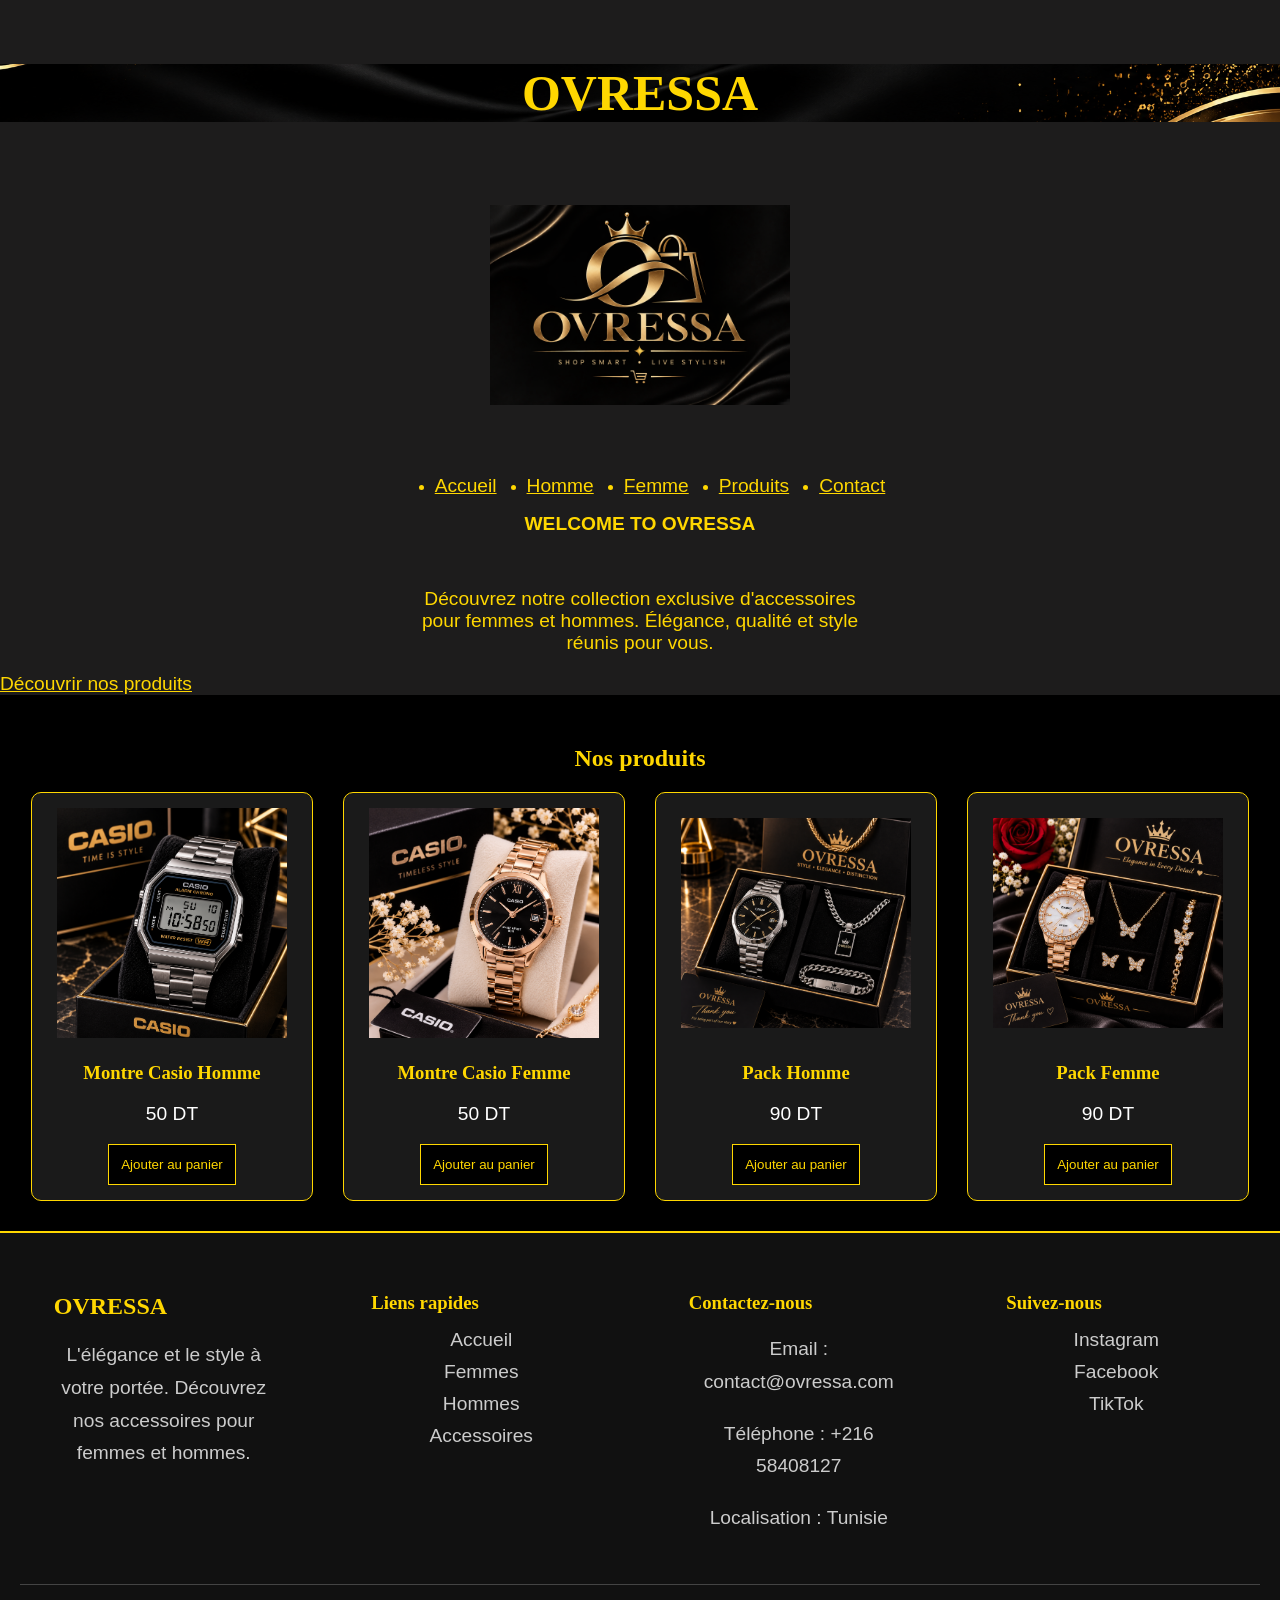
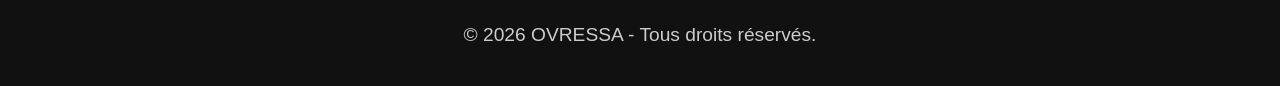
<file: index.html>
<!DOCTYPE html>
<html lang="fr">
<head>
    <meta charset="UTF-8">
    <meta name="viewport" content="width=device-width, initial-scale=1.0">
    <title>OVRESSA</title>
    <link rel="stylesheet" href="style.css">
    
</head>

<body>

    <header>
        <h1 id="titre">OVRESSA</h1>

        <img src="images/Logo de luxe doré OVRESSA.png"
             alt="Logo OVRESSA"
             width="300">
    </header>

    <nav>
        <ul>
            <li><a href="index.html">Accueil</a></li>
            <li><a href="Homme.html">Homme</a></li>
            <li><a href="Femme.html">Femme</a></li>
            <li><a href="Produits.html">Produits</a></li>
            <li><a href="Contact.html">Contact</a></li>
        </ul>
    </nav>

    <section class="Acceuil">
        <h1>WELCOME TO OVRESSA</h1>
        <br>
        <p>
            Découvrez notre collection exclusive d'accessoires <br>
            pour femmes et hommes. Élégance, qualité et style <br>
            réunis pour vous.
        </p>

        <a href="Produits.html" class="btn">Découvrir nos produits</a>
    </section>

    <section class="produits">
        <h2>Nos produits</h2>

        <div class="photos">

            <div class="carte">
                <a href="montre.html">
                    <img src="images/Montre Casio argentée en écrin luxueux.png"
                         alt="Montre homme">
                </a>
                <h3>Montre Casio Homme</h3>
                <p>50 DT</p>
                <button class="btn-panier">Ajouter au panier</button>
            </div>

            <div class="carte">
                <a href="montrefemme.html">
                    <img src="images/Montre Casio rose doré, élégance intemporelle.png"
                         alt="Montre femme">
                </a>
                <h3>Montre Casio Femme</h3>
                <p>50 DT</p>
                <button class="btn-panier">Ajouter au panier</button>
            </div>

            <div class="carte">
                <a href="packhomme.html">
                    <img src="images/Coffret OVRESSA noir et or de luxe.png"
                         alt="Pack homme">
                </a>
                <h3>Pack Homme</h3>
                <p>90 DT</p>
                <button class="btn-panier">Ajouter au panier</button>
            </div>

            <div class="carte">
                <a href="packfemme.html">
                    <img src="images/Coffret de bijoux de luxe OVRESSA.png"
                         alt="Pack femme">
                </a>
                <h3>Pack Femme</h3>
                <p>90 DT</p>
                <button class="btn-panier">Ajouter au panier</button>
            </div>

        </div>
    </section>

    <footer class="footer">

        <div class="footer-container">

            <div class="footer-info">
                <h2>OVRESSA</h2>
                <p>
                    L'élégance et le style à votre portée.
                    Découvrez nos accessoires pour femmes et hommes.
                </p>
            </div>

            <div class="footer-links">
                <h3>Liens rapides</h3>
                <a href="index.html">Accueil</a>
                <a href="Femme.html">Femmes</a>
                <a href="Homme.html">Hommes</a>
                <a href="Produits.html">Accessoires</a>
            </div>

            <div class="footer-contact">
                <h3>Contactez-nous</h3>
                <p>Email : contact@ovressa.com</p>
                <p>Téléphone : +216 58408127</p>
                <p>Localisation : Tunisie</p>
            </div>

            <div class="footer-social">
                <h3>Suivez-nous</h3>
                <a href="#">Instagram</a>
                <a href="#">Facebook</a>
                <a href="#">TikTok</a>
            </div>

        </div>

        <div class="footer-bottom">
            <p>© 2026 OVRESSA - Tous droits réservés.</p>
        </div>

    </footer>
    <script src="script.js"></script>

</body>
</html>
</file>
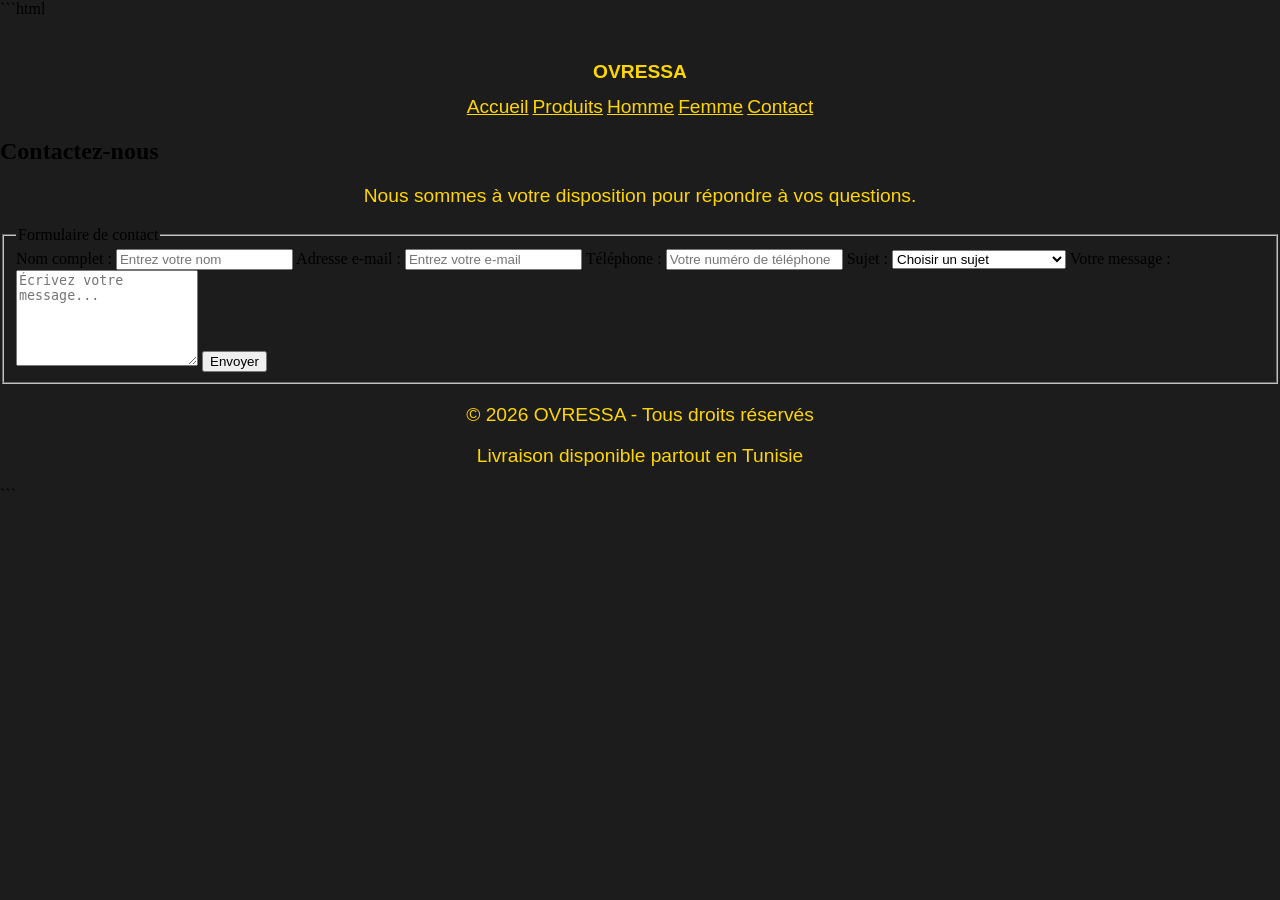
<file: Contact.html>
```html
<!DOCTYPE html>
<html lang="fr">
<head>
    <meta charset="UTF-8">
    <meta name="viewport" content="width=device-width, initial-scale=1.0">
    <title>Contact - OVRESSA</title>
    <link rel="stylesheet" href="style.css">
    
</head>

<body>

    <header>
        <h1>OVRESSA</h1>

        <nav>
            <a href="index.html">Accueil</a>
            <a href="Produits.html">Produits</a>
            <a href="Homme.html">Homme</a>
            <a href="Femme.html">Femme</a>
            <a href="Contact.html">Contact</a>
        </nav>
    </header>

    <main>
        <section class="bienvenue">
            <h2>Contactez-nous</h2>
            <p>Nous sommes à votre disposition pour répondre à vos questions.</p>
        </section>

        <section class="contact">

            <form action="#" method="post">

                <fieldset>
                    <legend>Formulaire de contact</legend>

                    <label for="nom">Nom complet :</label>
                    <input type="text" id="nom" name="nom"
                           placeholder="Entrez votre nom" required>

                    <label for="email">Adresse e-mail :</label>
                    <input type="email" id="email" name="email"
                           placeholder="Entrez votre e-mail" required>

                    <label for="telephone">Téléphone :</label>
                    <input type="tel" id="telephone" name="telephone"
                           placeholder="Votre numéro de téléphone">

                    <label for="sujet">Sujet :</label>
                    <select id="sujet" name="sujet">
                        <option value="">Choisir un sujet</option>
                        <option value="commande">Commande</option>
                        <option value="livraison">Livraison</option>
                        <option value="produit">Information sur un produit</option>
                        <option value="autre">Autre</option>
                    </select>

                    <label for="message">Votre message :</label>
                    <textarea id="message" name="message"
                              rows="6" placeholder="Écrivez votre message..."
                              required></textarea>

                    <button type="submit">Envoyer</button>

                </fieldset>

            </form>

        </section>
    </main>

    <footer>
        <p>© 2026 OVRESSA - Tous droits réservés</p>
        <p>Livraison disponible partout en Tunisie</p>
    </footer>
    <script src="script.js"></script>

</body>
</html>
```
</file>
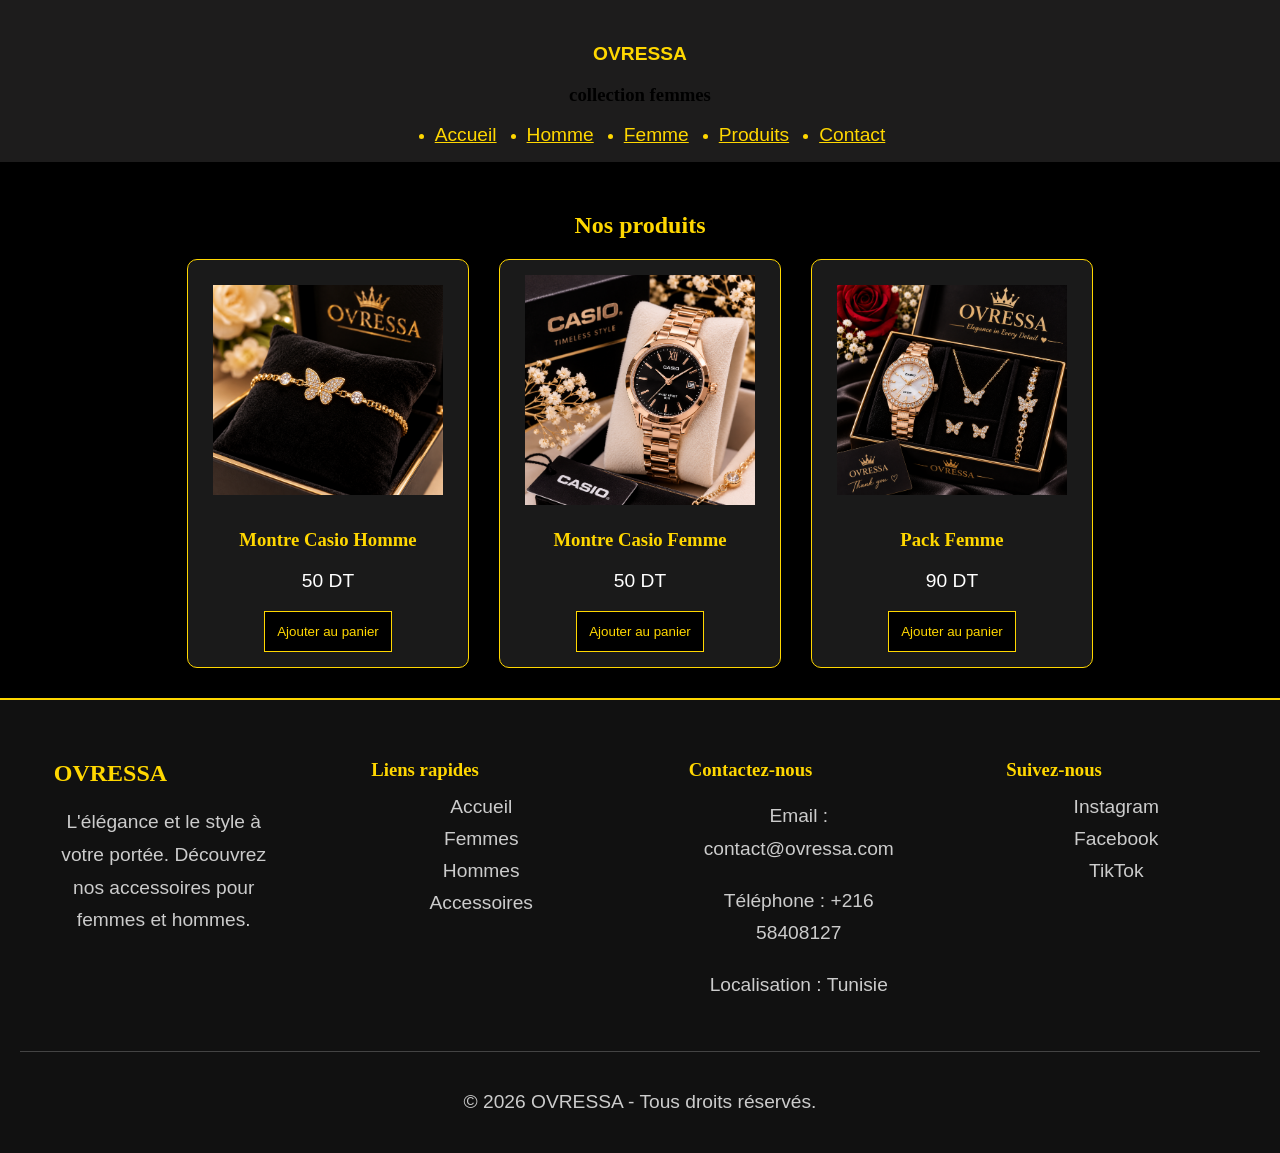
<file: Femme.html>
<!DOCTYPE html>
<html lang="en">
<head>
    <meta charset="UTF-8">
    <meta name="viewport" content="width=device-width, initial-scale=1.0">
    <title>Document</title>
    <link rel="stylesheet" href="style.css">
    
</head>
<body>
    <header>
        <h1>OVRESSA</h1>
        <h3>collection femmes</h3>
    </header>
    <nav>
        <ul>
            <li><a href="index.html">Accueil</a></li>
            <li><a href="Homme.html">Homme</a></li>
            <li><a href="Femme.html">Femme</a></li>
            <li><a href="Produits.html">Produits</a></li>
            <li><a href="Contact.html">Contact</a></li>
        </ul>
    </nav>
    <section class="produits">
        <h2>Nos produits</h2>

        <div class="photos">

            <div class="carte">
                <a href="montre.html">
                    <img src="images/Bracelet papillon doré dans un écrin de luxe.png"
                         alt="Montre homme">
                </a>
                <h3>Montre Casio Homme</h3>
                <p>50 DT</p>
                <button class="btn-panier">Ajouter au panier</button>
            </div>

            <div class="carte">
                <a href="montrefemme.html">
                    <img src="images/Montre Casio rose doré, élégance intemporelle.png"
                         alt="Montre femme">
                </a>
                <h3>Montre Casio Femme</h3>
                <p>50 DT</p>
                <button class="btn-panier">Ajouter au panier</button>
            </div>

        
            <div class="carte">
                <a href="packfemme.html">
                    <img src="images/Coffret de bijoux de luxe OVRESSA.png"
                         alt="Pack femme">
                </a>
                <h3>Pack Femme</h3>
                <p>90 DT</p>
                <button class="btn-panier">Ajouter au panier</button>
            </div>
            

        </div>
    </section>













    <footer class="footer">

        <div class="footer-container">

            <div class="footer-info">
                <h2>OVRESSA</h2>
                <p>
                    L'élégance et le style à votre portée.
                    Découvrez nos accessoires pour femmes et hommes.
                </p>
            </div>

            <div class="footer-links">
                <h3>Liens rapides</h3>
                <a href="index.html">Accueil</a>
                <a href="Femme.html">Femmes</a>
                <a href="Homme.html">Hommes</a>
                <a href="Produits.html">Accessoires</a>
            </div>

            <div class="footer-contact">
                <h3>Contactez-nous</h3>
                <p>Email : contact@ovressa.com</p>
                <p>Téléphone : +216 58408127</p>
                <p>Localisation : Tunisie</p>
            </div>

            <div class="footer-social">
                <h3>Suivez-nous</h3>
                <a href="#">Instagram</a>
                <a href="#">Facebook</a>
                <a href="#">TikTok</a>
            </div>

        </div>

        <div class="footer-bottom">
            <p>© 2026 OVRESSA - Tous droits réservés.</p>
        </div>

    </footer>
    <script src="script.js"></script>
    
</body>
</html>
</file>
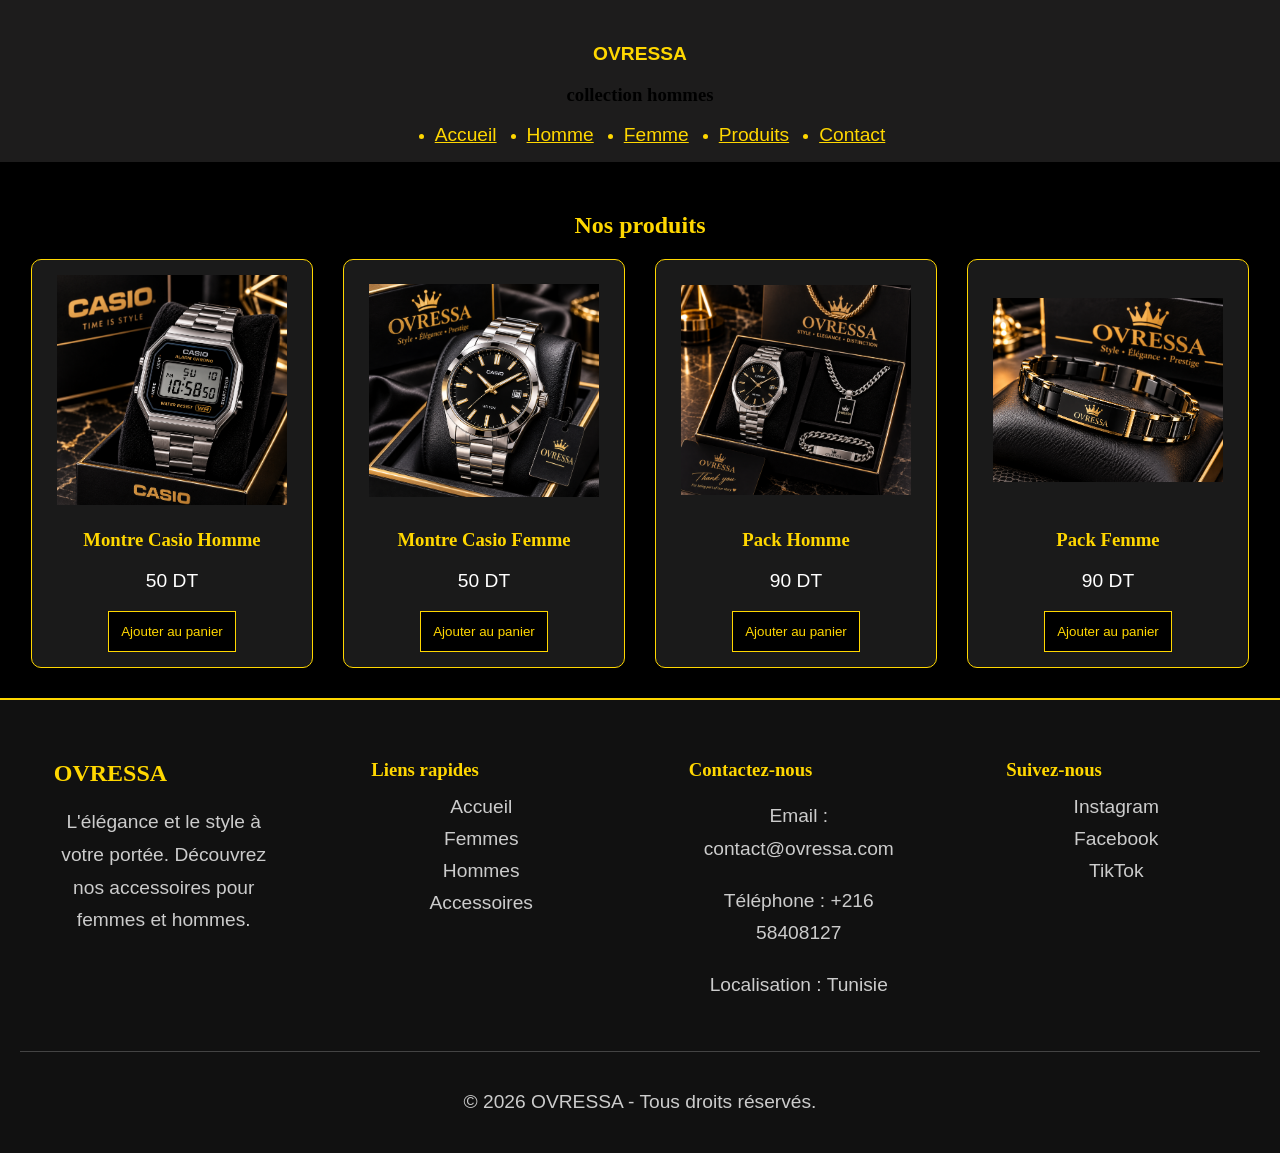
<file: Homme.html>
<!DOCTYPE html>
<html lang="en">
<head>
    <meta charset="UTF-8">
    <meta name="viewport" content="width=device-width, initial-scale=1.0">
    <title>Document</title>
    <link rel="stylesheet" href="style.css">
    
</head>
<body>
    <header>
        <h1>OVRESSA</h1>
        <h3>collection hommes</h3>
    </header>
    <nav>
        <ul>
            <li><a href="index.html">Accueil</a></li>
            <li><a href="Homme.html">Homme</a></li>
            <li><a href="Femme.html">Femme</a></li>
            <li><a href="Produits.html">Produits</a></li>
            <li><a href="Contact.html">Contact</a></li>
        </ul>
    </nav>
    <section class="produits">
        <h2>Nos produits</h2>

        <div class="photos">

            <div class="carte">
                <a href="montre.html">
                    <img src="images/Montre Casio argentée en écrin luxueux.png"
                         alt="Montre homme">
                </a>
                <h3>Montre Casio Homme</h3>
                <p>50 DT</p>
                <button class="btn-panier">Ajouter au panier</button>
            </div>

            <div class="carte">
                <a href="montre1.html">
                    <img src="images/Montre Casio dans un écrin luxueux (1).png"
                         alt="Montre femme">
                </a>
                <h3>Montre Casio Femme</h3>
                <p>50 DT</p>
                <button class="btn-panier">Ajouter au panier</button>
            </div>

            <div class="carte">
                <a href="packhomme.html">
                    <img src="images/Coffret OVRESSA noir et or de luxe.png"
                         alt="Pack homme">
                </a>
                <h3>Pack Homme</h3>
                <p>90 DT</p>
                <button class="btn-panier">Ajouter au panier</button>
            </div>

            <div class="carte">
                <a href="bracelet.html">
                    <img src="images/Bracelet OVRESSA noir et or de luxe.png"
                         alt="Pack femme">
                </a>
                <h3>Pack Femme</h3>
                <p>90 DT</p>
                <button class="btn-panier">Ajouter au panier</button>
            </div>

        </div>
    </section>













    <footer class="footer">

        <div class="footer-container">

            <div class="footer-info">
                <h2>OVRESSA</h2>
                <p>
                    L'élégance et le style à votre portée.
                    Découvrez nos accessoires pour femmes et hommes.
                </p>
            </div>

            <div class="footer-links">
                <h3>Liens rapides</h3>
                <a href="index.html">Accueil</a>
                <a href="Femme.html">Femmes</a>
                <a href="Homme.html">Hommes</a>
                <a href="Produits.html">Accessoires</a>
            </div>

            <div class="footer-contact">
                <h3>Contactez-nous</h3>
                <p>Email : contact@ovressa.com</p>
                <p>Téléphone : +216 58408127</p>
                <p>Localisation : Tunisie</p>
            </div>

            <div class="footer-social">
                <h3>Suivez-nous</h3>
                <a href="#">Instagram</a>
                <a href="#">Facebook</a>
                <a href="#">TikTok</a>
            </div>

        </div>

        <div class="footer-bottom">
            <p>© 2026 OVRESSA - Tous droits réservés.</p>
        </div>

    </footer>
    <script src="script.js"></script>
</body>
</html>
</file>
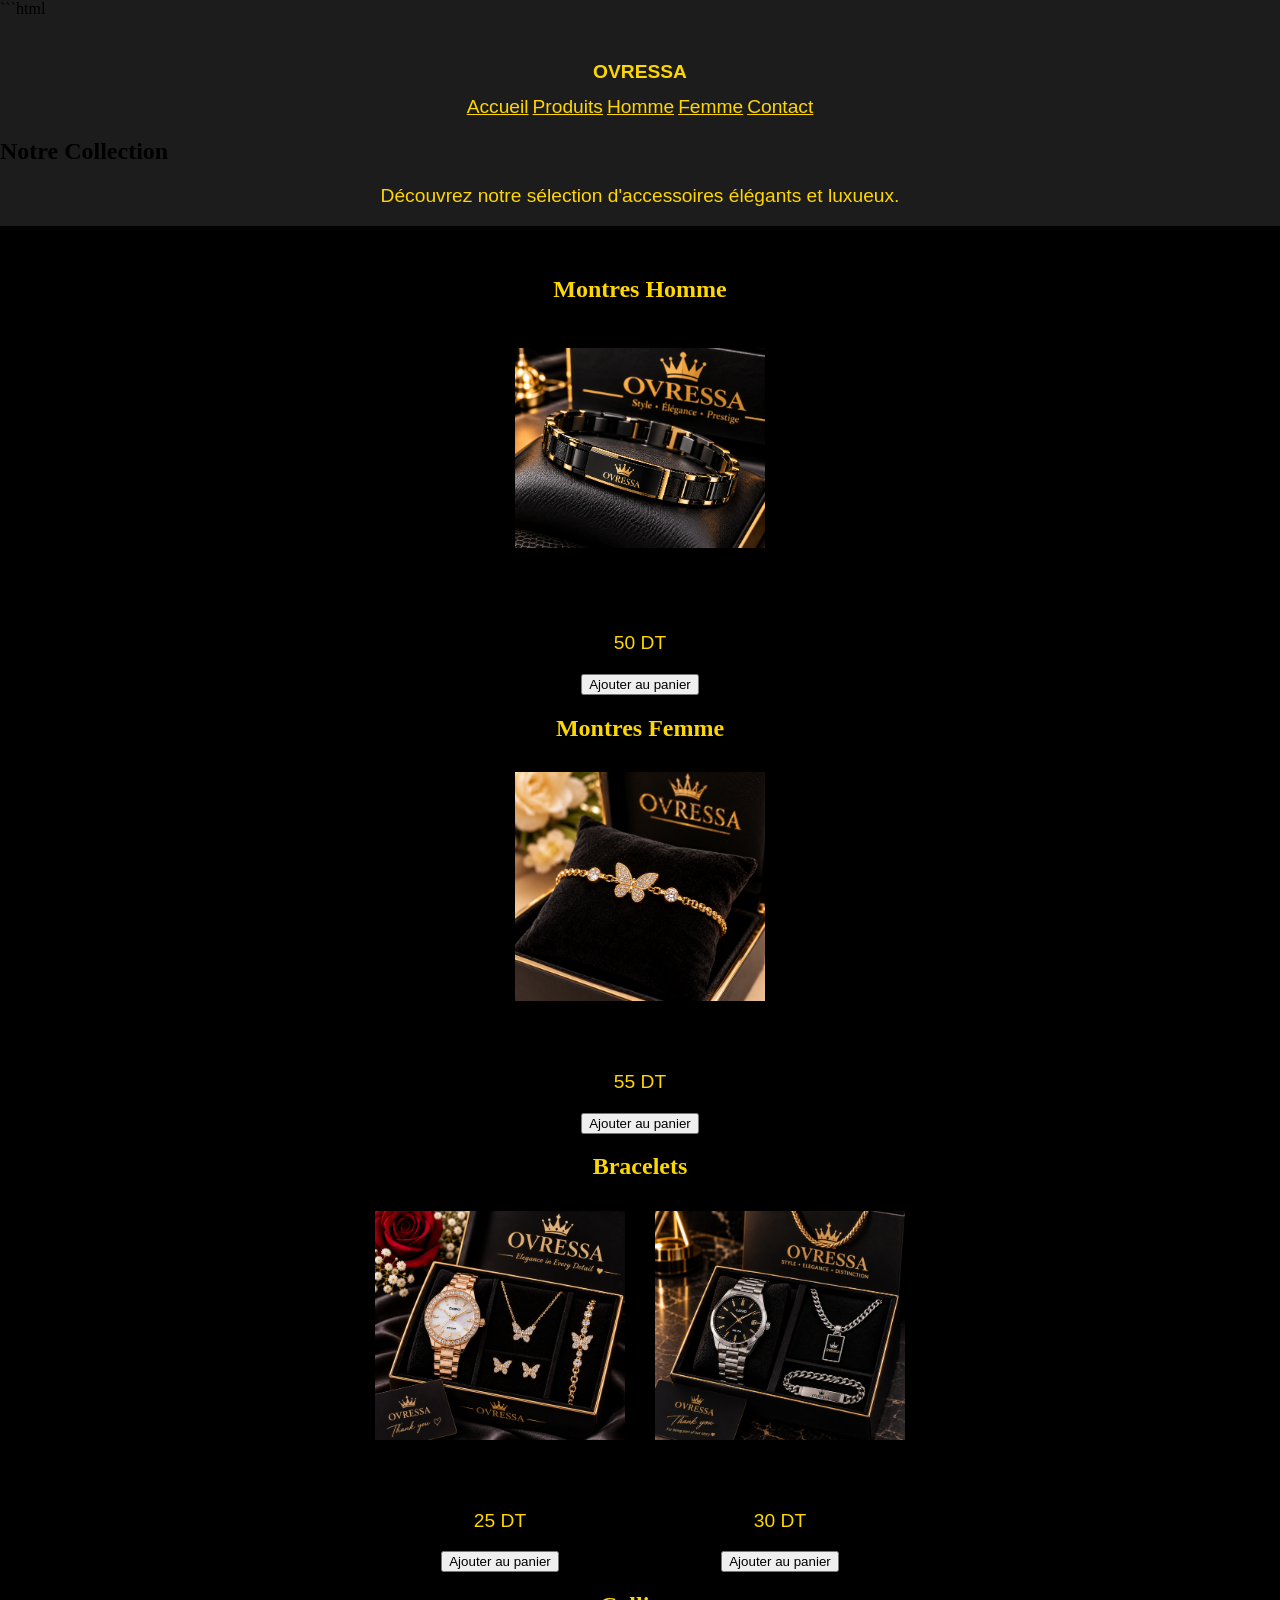
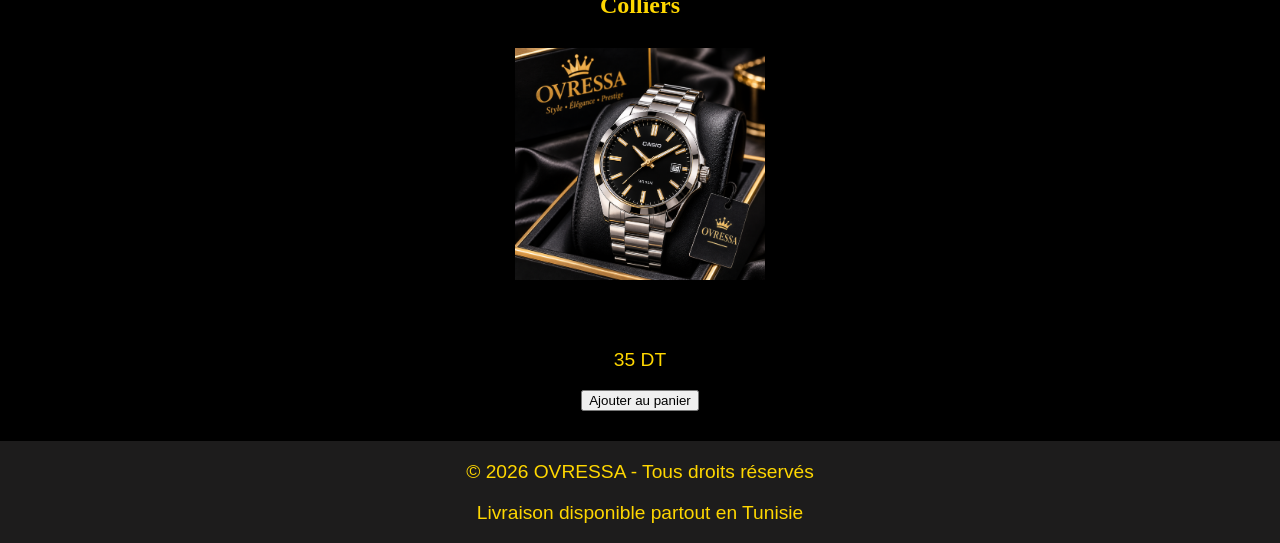
<file: Produits.html>
```html
<!DOCTYPE html>
<html lang="fr">
<head>
    <meta charset="UTF-8">
    <meta name="viewport" content="width=device-width, initial-scale=1.0">
    <title>Nos Produits - OVRESSA</title>
    <link rel="stylesheet" href="style.css">
    
</head>

<body>

    <header>
        <h1>OVRESSA</h1>
        <nav>
            <a href="index.html">Accueil</a>
            <a href="Produits.html">Produits</a>
            <a href="Homme.html">Homme</a>
            <a href="Femme.html">Femme</a>
            <a href="Contact.html">Contact</a>
        </nav>
    </header>

    <main>
        <section class="bienvenue">
            <h2>Notre Collection</h2>
            <p>Découvrez notre sélection d'accessoires élégants et luxueux.</p>
        </section>

        <section class="produits">

            <h2>Montres Homme</h2>

            <div class="photos">
                <div class="produit">
                    <img src="images/Bracelet OVRESSA noir et or de luxe.png" alt="Montre homme">
                    <h3>Montre Classique Homme</h3>
                    <p>50 DT</p>
                    <button class="btn-panier">Ajouter au panier</button>
                </div>
            </div>

            <h2>Montres Femme</h2>

            <div class="photos">
                <div class="produit">
                    <img src="images/Bracelet papillon doré dans un écrin de luxe.png" alt="Montre femme">
                    <h3>Montre Élégante Femme</h3>
                    <p>55 DT</p>
                    <button class="btn-panier">Ajouter au panier</button>
                </div>
            </div>

            <h2>Bracelets</h2>

            <div class="photos">
                <div class="produit">
                    <img src="images/Coffret de bijoux de luxe OVRESSA.png" alt="Bracelet homme">
                    <h3>Bracelet Homme</h3>
                    <p>25 DT</p>
                    <button class="btn-panier">Ajouter au panier</button>
                </div>

                <div class="produit">
                    <img src="images/Coffret OVRESSA noir et or de luxe.png" alt="Bracelet femme">
                    <h3>Bracelet Femme</h3>
                    <p>30 DT</p>
                    <button class="btn-panier">Ajouter au panier</button>
                </div>
            </div>

            <h2>Colliers</h2>

            <div class="photos">
                <div class="produit">
                    <img src="images/Montre Casio dans un écrin luxueux (1).png" alt="Collier femme">
                    <h3>Collier Élégant</h3>
                    <p>35 DT</p>
                    <button class="btn-panier">Ajouter au panier</button>
                </div>
            </div>

            

            
            </div>

        </section>
    </main>

    <footer>
        <p>© 2026 OVRESSA - Tous droits réservés</p>
        <p>Livraison disponible partout en Tunisie</p>
    </footer>
    <script src="script.js"></script>

</body>
</html>
</file>
<file: style.css>
body {
    background-color: rgb(29, 28, 28);
    margin: 0;
}

header {
    width: 100%;
    text-align: center;
    padding-top: 30px;
}

#titre {
    color: gold;
    text-align: center;
    font-size: 50px;
    font-family: Georgia, serif;
    background-image: url(images/Élégance\ noire\ et\ dorée\ royale.png);
    background-size: cover;
    background-position: center;
    background-repeat: repeat;
}

img {
    width: 300px;
    height: 300px;
    object-fit: contain;
}
nav ul{
    color: gold;
    display: flex;
    justify-content: center;
    align-items: center;
    gap: 30px;

}
nav ul li a{
    text-decoration: none;
    color: gold;
    text-decoration: underline;
}
h1,p,a{
    color: gold;
    text-align: center;
    font-size: larger;
    font-family: 'Gill Sans', 'Gill Sans MT', Calibri, 'Trebuchet MS', sans-serif;
}
.photos {
    display: flex;
    justify-content: center;
    gap: 30px;
    flex-wrap: wrap;
}

.photos img {
    width: 250px;
    height: 250px;
    object-fit: contain;
    cursor: pointer;
}
.photos img:hover{
    transform: scale(1.05);
    transition: 0.3s;
}
.produits {
    text-align: center;
    background-color: black;
    padding: 30px;
}

.produits h2 {
    color: gold;
}

.photos {
    display: flex;
    justify-content: center;
    gap: 30px;
    flex-wrap: wrap;
}

.carte {
    background-color: #1a1a1a;
    border: 1px solid gold;
    width: 250px;
    padding: 15px;
    border-radius: 10px;
}

.carte img {
    width: 230px;
    height: 230px;
    object-fit: contain;
}

.carte h3 {
    color: gold;
}

.carte p {
    color: white;
}

.carte button {
    background-color: black;
    color: gold;
    border: 1px solid gold;
    padding: 12px;
    cursor: pointer;
}

.carte button:hover {
    background-color: gold;
    color: black;
}

.footer {
    background-color: #111;
    color: white;
    padding: 40px 20px 15px;
    border-top: 2px solid gold;
}

.footer-container {
    display: flex;
    justify-content: space-around;
    flex-wrap: wrap;
    gap: 30px;
}

.footer-container div {
    width: 220px;
}

.footer h2,
.footer h3 {
    color: gold;
    margin-bottom: 15px;
}

.footer p {
    line-height: 1.7;
    color: #ccc;
}

.footer a {
    display: block;
    color: #ccc;
    text-decoration: none;
    margin-bottom: 10px;
}

.footer a:hover {
    color: gold;
}

.footer-bottom {
    text-align: center;
    border-top: 1px solid #444;
    margin-top: 30px;
    padding-top: 15px;
}
</file>
